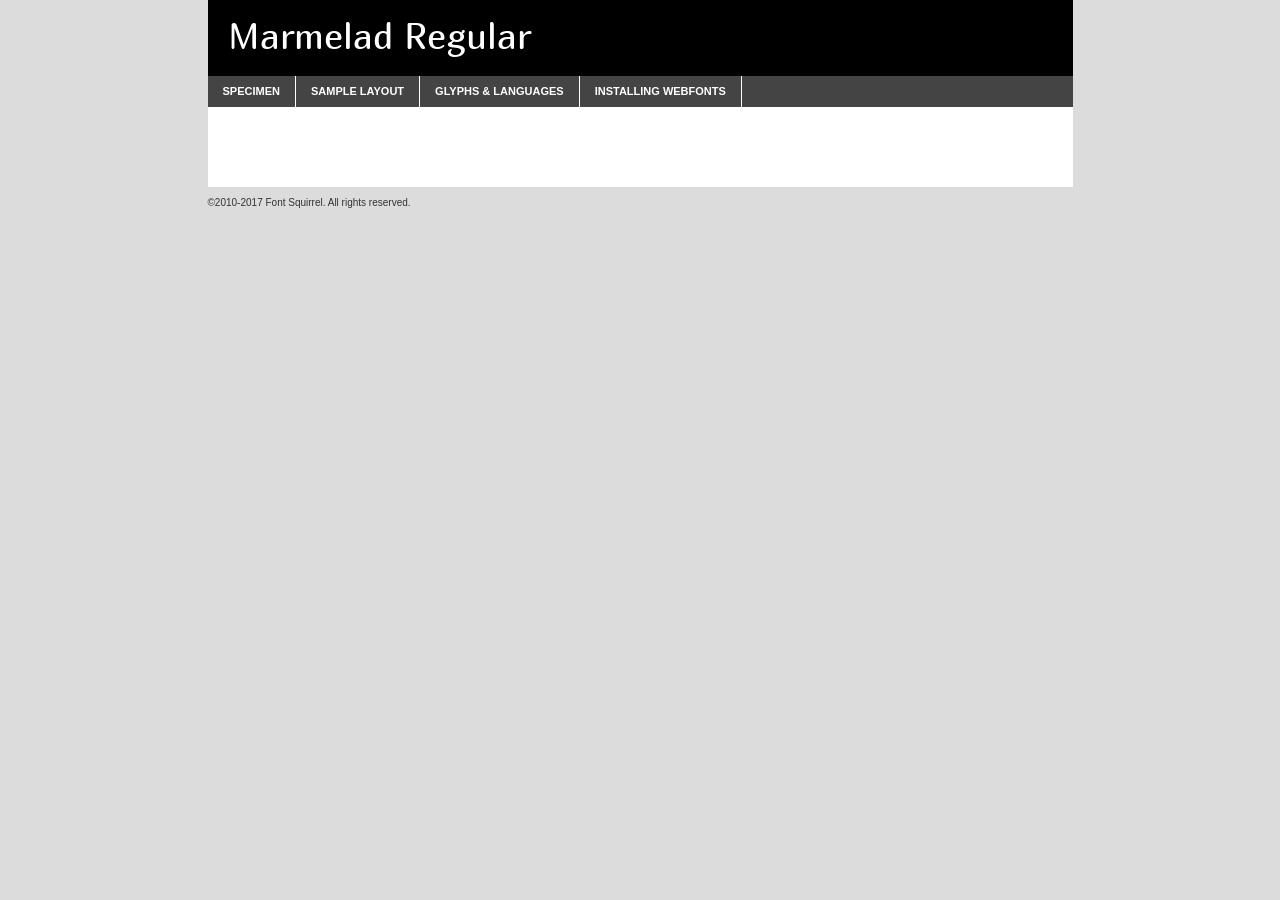
<file: font/marmelad-regular-demo.html>
<!DOCTYPE html PUBLIC "-//W3C//DTD XHTML 1.0 Transitional//EN"
        "http://www.w3.org/TR/xhtml1/DTD/xhtml1-transitional.dtd">

<html xmlns="http://www.w3.org/1999/xhtml" xml:lang="en" lang="en">
<head>
    <meta http-equiv="Content-Type" content="text/html; charset=utf-8"/>
    <script src="http://ajax.googleapis.com/ajax/libs/jquery/1.7.2/jquery.min.js" type="text/javascript" charset="utf-8"></script>
    <script type="text/javascript">
		(function($) {
			$.fn.easyTabs = function(option) {
				var param = jQuery.extend({ fadeSpeed: 'fast', defaultContent: 1, activeClass: 'active' }, option);
				$(this).each(function() {
					var thisId = '#' + this.id;
					if ( param.defaultContent == '' )
					{
						param.defaultContent = 1;
					}
					if ( typeof param.defaultContent == 'number' )
					{
						var defaultTab = $(thisId + ' .tabs li:eq(' + (param.defaultContent - 1) + ') a').attr('href').substr(1);
					}
					else
					{
						var defaultTab = param.defaultContent;
					}
					$(thisId + ' .tabs li a').each(function() {
						var tabToHide = $(this).attr('href').substr(1);
						$('#' + tabToHide).addClass('easytabs-tab-content');
					});
					hideAll();
					changeContent(defaultTab);

					function hideAll() {$(thisId + ' .easytabs-tab-content').hide();}

					function changeContent(tabId)
					{
						hideAll();
						$(thisId + ' .tabs li').removeClass(param.activeClass);
						$(thisId + ' .tabs li a[href=#' + tabId + ']').closest('li').addClass(param.activeClass);
						if ( param.fadeSpeed != 'none' )
						{
							$(thisId + ' #' + tabId).fadeIn(param.fadeSpeed);
						}
						else
						{
							$(thisId + ' #' + tabId).show();
						}
					}

					$(thisId + ' .tabs li').click(function() {
						var tabId = $(this).find('a').attr('href').substr(1);
						changeContent(tabId);
						return false;
					});
				});
			}
		})(jQuery);
    </script>
    <link rel="stylesheet" href="specimen_files/specimen_stylesheet.css" type="text/css" charset="utf-8"/>
    <link rel="stylesheet" href="stylesheet.css" type="text/css" charset="utf-8"/>

    <style type="text/css">
        		body {
			font-family: 'marmeladregular';
        		}

            </style>

    <title>Marmelad Regular Specimen</title>


    <script type="text/javascript" charset="utf-8">
		$(document).ready(function() {
			$('#container').easyTabs({ defaultContent: 1 });
		});
    </script>
</head>

<body>
<div id="container">
    <div id="header">
		Marmelad Regular    </div>
    <ul class="tabs">
        <li><a href="#specimen">Specimen</a></li>
        <li><a href="#layout">Sample Layout</a></li>
		        <li><a href="#glyphs">Glyphs &amp; Languages</a></li>
        <li><a href="#installing">Installing Webfonts</a></li>

    </ul>

    <div id="main_content">


        <div id="specimen">

            <div class="section">
                <div class="grid12 firstcol">
                    <div class="huge">AaBb</div>
                </div>
            </div>

            <div class="section">
                <div class="glyph_range">A&#x200B;B&#x200b;C&#x200b;D&#x200b;E&#x200b;F&#x200b;G&#x200b;H&#x200b;I&#x200b;J&#x200b;K&#x200b;L&#x200b;M&#x200b;N&#x200b;O&#x200b;P&#x200b;Q&#x200b;R&#x200b;S&#x200b;T&#x200b;U&#x200b;V&#x200b;W&#x200b;X&#x200b;Y&#x200b;Z&#x200b;a&#x200b;b&#x200b;c&#x200b;d&#x200b;e&#x200b;f&#x200b;g&#x200b;h&#x200b;i&#x200b;j&#x200b;k&#x200b;l&#x200b;m&#x200b;n&#x200b;o&#x200b;p&#x200b;q&#x200b;r&#x200b;s&#x200b;t&#x200b;u&#x200b;v&#x200b;w&#x200b;x&#x200b;y&#x200b;z&#x200b;1&#x200b;2&#x200b;3&#x200b;4&#x200b;5&#x200b;6&#x200b;7&#x200b;8&#x200b;9&#x200b;0&#x200b;&amp;&#x200b;.&#x200b;,&#x200b;?&#x200b;!&#x200b;&#64;&#x200b;(&#x200b;)&#x200b;#&#x200b;$&#x200b;%&#x200b;*&#x200b;+&#x200b;-&#x200b;=&#x200b;:&#x200b;;</div>
            </div>
            <div class="section">
                <div class="grid12 firstcol">
                    <table class="sample_table">
                        <tr>
                            <td>10</td>
                            <td class="size10">abcdefghijklmnopqrstuvwxyzABCDEFGHIJKLMNOPQRSTUVWXYZ0123456789abcdefghijklmnopqrstuvwxyzABCDEFGHIJKLMNOPQRSTUVWXYZ0123456789abcdefghijklmnopqrstuvwxyzABCDEFGHIJKLMNOPQRSTUVWXYZ</td>
                        </tr>
                        <tr>
                            <td>11</td>
                            <td class="size11">abcdefghijklmnopqrstuvwxyzABCDEFGHIJKLMNOPQRSTUVWXYZ0123456789abcdefghijklmnopqrstuvwxyzABCDEFGHIJKLMNOPQRSTUVWXYZ0123456789abcdefghijklmnopqrstuvwxyzABCDEFGHIJKLMNOPQRSTUVWXYZ</td>
                        </tr>
                        <tr>
                            <td>12</td>
                            <td class="size12">abcdefghijklmnopqrstuvwxyzABCDEFGHIJKLMNOPQRSTUVWXYZ0123456789abcdefghijklmnopqrstuvwxyzABCDEFGHIJKLMNOPQRSTUVWXYZ0123456789abcdefghijklmnopqrstuvwxyzABCDEFGHIJKLMNOPQRSTUVWXYZ</td>
                        </tr>
                        <tr>
                            <td>13</td>
                            <td class="size13">abcdefghijklmnopqrstuvwxyzABCDEFGHIJKLMNOPQRSTUVWXYZ0123456789abcdefghijklmnopqrstuvwxyzABCDEFGHIJKLMNOPQRSTUVWXYZ0123456789abcdefghijklmnopqrstuvwxyzABCDEFGHIJKLMNOPQRSTUVWXYZ</td>
                        </tr>
                        <tr>
                            <td>14</td>
                            <td class="size14">abcdefghijklmnopqrstuvwxyzABCDEFGHIJKLMNOPQRSTUVWXYZ0123456789abcdefghijklmnopqrstuvwxyzABCDEFGHIJKLMNOPQRSTUVWXYZ0123456789abcdefghijklmnopqrstuvwxyzABCDEFGHIJKLMNOPQRSTUVWXYZ</td>
                        </tr>
                        <tr>
                            <td>16</td>
                            <td class="size16">abcdefghijklmnopqrstuvwxyzABCDEFGHIJKLMNOPQRSTUVWXYZ0123456789abcdefghijklmnopqrstuvwxyzABCDEFGHIJKLMNOPQRSTUVWXYZ</td>
                        </tr>
                        <tr>
                            <td>18</td>
                            <td class="size18">abcdefghijklmnopqrstuvwxyzABCDEFGHIJKLMNOPQRSTUVWXYZ0123456789abcdefghijklmnopqrstuvwxyzABCDEFGHIJKLMNOPQRSTUVWXYZ</td>
                        </tr>
                        <tr>
                            <td>20</td>
                            <td class="size20">abcdefghijklmnopqrstuvwxyzABCDEFGHIJKLMNOPQRSTUVWXYZ0123456789abcdefghijklmnopqrstuvwxyzABCDEFGHIJKLMNOPQRSTUVWXYZ</td>
                        </tr>
                        <tr>
                            <td>24</td>
                            <td class="size24">abcdefghijklmnopqrstuvwxyzABCDEFGHIJKLMNOPQRSTUVWXYZ0123456789abcdefghijklmnopqrstuvwxyzABCDEFGHIJKLMNOPQRSTUVWXYZ</td>
                        </tr>
                        <tr>
                            <td>30</td>
                            <td class="size30">abcdefghijklmnopqrstuvwxyzABCDEFGHIJKLMNOPQRSTUVWXYZ0123456789abcdefghijklmnopqrstuvwxyzABCDEFGHIJKLMNOPQRSTUVWXYZ</td>
                        </tr>
                        <tr>
                            <td>36</td>
                            <td class="size36">abcdefghijklmnopqrstuvwxyzABCDEFGHIJKLMNOPQRSTUVWXYZ0123456789abcdefghijklmnopqrstuvwxyzABCDEFGHIJKLMNOPQRSTUVWXYZ</td>
                        </tr>
                        <tr>
                            <td>48</td>
                            <td class="size48">abcdefghijklmnopqrstuvwxyzABCDEFGHIJKLMNOPQRSTUVWXYZ0123456789abcdefghijklmnopqrstuvwxyzABCDEFGHIJKLMNOPQRSTUVWXYZ</td>
                        </tr>
                        <tr>
                            <td>60</td>
                            <td class="size60">abcdefghijklmnopqrstuvwxyzABCDEFGHIJKLMNOPQRSTUVWXYZ0123456789abcdefghijklmnopqrstuvwxyzABCDEFGHIJKLMNOPQRSTUVWXYZ</td>
                        </tr>
                        <tr>
                            <td>72</td>
                            <td class="size72">abcdefghijklmnopqrstuvwxyzABCDEFGHIJKLMNOPQRSTUVWXYZ0123456789abcdefghijklmnopqrstuvwxyzABCDEFGHIJKLMNOPQRSTUVWXYZ</td>
                        </tr>
                        <tr>
                            <td>90</td>
                            <td class="size90">abcdefghijklmnopqrstuvwxyzABCDEFGHIJKLMNOPQRSTUVWXYZ0123456789abcdefghijklmnopqrstuvwxyzABCDEFGHIJKLMNOPQRSTUVWXYZ</td>
                        </tr>
                    </table>

                </div>

            </div>


            <div class="section" id="bodycomparison">


                <div id="xheight">
                    <div class="fontbody">&#x25FC;&#x25FC;&#x25FC;&#x25FC;&#x25FC;&#x25FC;&#x25FC;&#x25FC;&#x25FC;&#x25FC;&#x25FC;&#x25FC;&#x25FC;&#x25FC;&#x25FC;&#x25FC;&#x25FC;&#x25FC;&#x25FC;&#x25FC;&#x25FC;&#x25FC;&#x25FC;&#x25FC;&#x25FC;&#x25FC;&#x25FC;&#x25FC;&#x25FC;&#x25FC;&#x25FC;&#x25FC;&#x25FC;&#x25FC;&#x25FC;&#x25FC;&#x25FC;&#x25FC;&#x25FC;&#x25FC;&#x25FC;&#x25FC;&#x25FC;&#x25FC;&#x25FC;&#x25FC;&#x25FC;&#x25FC;&#x25FC;&#x25FC;&#x25FC;&#x25FC;&#x25FC;&#x25FC;&#x25FC;&#x25FC;&#x25FC;&#x25FC;&#x25FC;&#x25FC;&#x25FC;&#x25FC;&#x25FC;&#x25FC;&#x25FC;&#x25FC;&#x25FC;&#x25FC;&#x25FC;&#x25FC;&#x25FC;&#x25FC;&#x25FC;&#x25FC;&#x25FC;&#x25FC;&#x25FC;&#x25FC;&#x25FC;&#x25FC;&#x25FC;&#x25FC;&#x25FC;&#x25FC;&#x25FC;&#x25FC;&#x25FC;&#x25FC;&#x25FC;&#x25FC;&#x25FC;&#x25FC;&#x25FC;&#x25FC;&#x25FC;&#x25FC;&#x25FC;&#x25FC;&#x25FC;body</div>
                    <div class="arialbody">body</div>
                    <div class="verdanabody">body</div>
                    <div class="georgiabody">body</div>
                </div>
                <div class="fontbody" style="z-index:1">
                    body<span>Marmelad Regular</span>
                </div>
                <div class="arialbody" style="z-index:1">
                    body<span>Arial</span>
                </div>
                <div class="verdanabody" style="z-index:1">
                    body<span>Verdana</span>
                </div>
                <div class="georgiabody" style="z-index:1">
                    body<span>Georgia</span>
                </div>


            </div>


            <div class="section psample psample_row1" id="">

                <div class="grid2 firstcol">
                    <p class="size10"><span>10.</span>Aenean lacinia bibendum nulla sed consectetur. Fusce dapibus, tellus ac cursus commodo, tortor mauris condimentum nibh, ut fermentum massa justo sit amet risus. Nullam id dolor id nibh ultricies vehicula ut id elit. Cum sociis natoque penatibus et magnis dis parturient montes, nascetur ridiculus mus. Nulla vitae elit libero, a pharetra augue.</p>

                </div>
                <div class="grid3">
                    <p class="size11"><span>11.</span>Aenean lacinia bibendum nulla sed consectetur. Fusce dapibus, tellus ac cursus commodo, tortor mauris condimentum nibh, ut fermentum massa justo sit amet risus. Nullam id dolor id nibh ultricies vehicula ut id elit. Cum sociis natoque penatibus et magnis dis parturient montes, nascetur ridiculus mus. Nulla vitae elit libero, a pharetra augue.</p>

                </div>
                <div class="grid3">
                    <p class="size12"><span>12.</span>Aenean lacinia bibendum nulla sed consectetur. Fusce dapibus, tellus ac cursus commodo, tortor mauris condimentum nibh, ut fermentum massa justo sit amet risus. Nullam id dolor id nibh ultricies vehicula ut id elit. Cum sociis natoque penatibus et magnis dis parturient montes, nascetur ridiculus mus. Nulla vitae elit libero, a pharetra augue.</p>

                </div>
                <div class="grid4">
                    <p class="size13"><span>13.</span>Aenean lacinia bibendum nulla sed consectetur. Fusce dapibus, tellus ac cursus commodo, tortor mauris condimentum nibh, ut fermentum massa justo sit amet risus. Nullam id dolor id nibh ultricies vehicula ut id elit. Cum sociis natoque penatibus et magnis dis parturient montes, nascetur ridiculus mus. Nulla vitae elit libero, a pharetra augue.</p>

                </div>
                <div class="white_blend"></div>

            </div>
            <div class="section psample psample_row2" id="">
                <div class="grid3 firstcol">
                    <p class="size14"><span>14.</span>Aenean lacinia bibendum nulla sed consectetur. Fusce dapibus, tellus ac cursus commodo, tortor mauris condimentum nibh, ut fermentum massa justo sit amet risus. Nullam id dolor id nibh ultricies vehicula ut id elit. Cum sociis natoque penatibus et magnis dis parturient montes, nascetur ridiculus mus. Nulla vitae elit libero, a pharetra augue.</p>

                </div>
                <div class="grid4">
                    <p class="size16"><span>16.</span>Aenean lacinia bibendum nulla sed consectetur. Fusce dapibus, tellus ac cursus commodo, tortor mauris condimentum nibh, ut fermentum massa justo sit amet risus. Nullam id dolor id nibh ultricies vehicula ut id elit. Cum sociis natoque penatibus et magnis dis parturient montes, nascetur ridiculus mus. Nulla vitae elit libero, a pharetra augue.</p>

                </div>
                <div class="grid5">
                    <p class="size18"><span>18.</span>Aenean lacinia bibendum nulla sed consectetur. Fusce dapibus, tellus ac cursus commodo, tortor mauris condimentum nibh, ut fermentum massa justo sit amet risus. Nullam id dolor id nibh ultricies vehicula ut id elit. Cum sociis natoque penatibus et magnis dis parturient montes, nascetur ridiculus mus. Nulla vitae elit libero, a pharetra augue.</p>

                </div>

                <div class="white_blend"></div>

            </div>

            <div class="section psample psample_row3" id="">
                <div class="grid5 firstcol">
                    <p class="size20"><span>20.</span>Aenean lacinia bibendum nulla sed consectetur. Fusce dapibus, tellus ac cursus commodo, tortor mauris condimentum nibh, ut fermentum massa justo sit amet risus. Nullam id dolor id nibh ultricies vehicula ut id elit. Cum sociis natoque penatibus et magnis dis parturient montes, nascetur ridiculus mus. Nulla vitae elit libero, a pharetra augue.</p>
                </div>
                <div class="grid7">
                    <p class="size24"><span>24.</span>Aenean lacinia bibendum nulla sed consectetur. Fusce dapibus, tellus ac cursus commodo, tortor mauris condimentum nibh, ut fermentum massa justo sit amet risus. Nullam id dolor id nibh ultricies vehicula ut id elit. Cum sociis natoque penatibus et magnis dis parturient montes, nascetur ridiculus mus. Nulla vitae elit libero, a pharetra augue.</p>
                </div>

                <div class="white_blend"></div>

            </div>

            <div class="section psample psample_row4" id="">
                <div class="grid12 firstcol">
                    <p class="size30"><span>30.</span>Aenean lacinia bibendum nulla sed consectetur. Fusce dapibus, tellus ac cursus commodo, tortor mauris condimentum nibh, ut fermentum massa justo sit amet risus. Nullam id dolor id nibh ultricies vehicula ut id elit. Cum sociis natoque penatibus et magnis dis parturient montes, nascetur ridiculus mus. Nulla vitae elit libero, a pharetra augue.</p>
                </div>
                <div class="white_blend"></div>

            </div>


            <div class="section psample psample_row1 fullreverse">
                <div class="grid2 firstcol">
                    <p class="size10"><span>10.</span>Aenean lacinia bibendum nulla sed consectetur. Fusce dapibus, tellus ac cursus commodo, tortor mauris condimentum nibh, ut fermentum massa justo sit amet risus. Nullam id dolor id nibh ultricies vehicula ut id elit. Cum sociis natoque penatibus et magnis dis parturient montes, nascetur ridiculus mus. Nulla vitae elit libero, a pharetra augue.</p>

                </div>
                <div class="grid3">
                    <p class="size11"><span>11.</span>Aenean lacinia bibendum nulla sed consectetur. Fusce dapibus, tellus ac cursus commodo, tortor mauris condimentum nibh, ut fermentum massa justo sit amet risus. Nullam id dolor id nibh ultricies vehicula ut id elit. Cum sociis natoque penatibus et magnis dis parturient montes, nascetur ridiculus mus. Nulla vitae elit libero, a pharetra augue.</p>

                </div>
                <div class="grid3">
                    <p class="size12"><span>12.</span>Aenean lacinia bibendum nulla sed consectetur. Fusce dapibus, tellus ac cursus commodo, tortor mauris condimentum nibh, ut fermentum massa justo sit amet risus. Nullam id dolor id nibh ultricies vehicula ut id elit. Cum sociis natoque penatibus et magnis dis parturient montes, nascetur ridiculus mus. Nulla vitae elit libero, a pharetra augue.</p>

                </div>
                <div class="grid4">
                    <p class="size13"><span>13.</span>Aenean lacinia bibendum nulla sed consectetur. Fusce dapibus, tellus ac cursus commodo, tortor mauris condimentum nibh, ut fermentum massa justo sit amet risus. Nullam id dolor id nibh ultricies vehicula ut id elit. Cum sociis natoque penatibus et magnis dis parturient montes, nascetur ridiculus mus. Nulla vitae elit libero, a pharetra augue.</p>

                </div>
                <div class="black_blend"></div>

            </div>

            <div class="section psample psample_row2 fullreverse">
                <div class="grid3 firstcol">
                    <p class="size14"><span>14.</span>Aenean lacinia bibendum nulla sed consectetur. Fusce dapibus, tellus ac cursus commodo, tortor mauris condimentum nibh, ut fermentum massa justo sit amet risus. Nullam id dolor id nibh ultricies vehicula ut id elit. Cum sociis natoque penatibus et magnis dis parturient montes, nascetur ridiculus mus. Nulla vitae elit libero, a pharetra augue.</p>

                </div>
                <div class="grid4">
                    <p class="size16"><span>16.</span>Aenean lacinia bibendum nulla sed consectetur. Fusce dapibus, tellus ac cursus commodo, tortor mauris condimentum nibh, ut fermentum massa justo sit amet risus. Nullam id dolor id nibh ultricies vehicula ut id elit. Cum sociis natoque penatibus et magnis dis parturient montes, nascetur ridiculus mus. Nulla vitae elit libero, a pharetra augue.</p>

                </div>
                <div class="grid5">
                    <p class="size18"><span>18.</span>Aenean lacinia bibendum nulla sed consectetur. Fusce dapibus, tellus ac cursus commodo, tortor mauris condimentum nibh, ut fermentum massa justo sit amet risus. Nullam id dolor id nibh ultricies vehicula ut id elit. Cum sociis natoque penatibus et magnis dis parturient montes, nascetur ridiculus mus. Nulla vitae elit libero, a pharetra augue.</p>

                </div>
                <div class="black_blend"></div>

            </div>

            <div class="section psample fullreverse psample_row3" id="">
                <div class="grid5 firstcol">
                    <p class="size20"><span>20.</span>Aenean lacinia bibendum nulla sed consectetur. Fusce dapibus, tellus ac cursus commodo, tortor mauris condimentum nibh, ut fermentum massa justo sit amet risus. Nullam id dolor id nibh ultricies vehicula ut id elit. Cum sociis natoque penatibus et magnis dis parturient montes, nascetur ridiculus mus. Nulla vitae elit libero, a pharetra augue.</p>
                </div>
                <div class="grid7">
                    <p class="size24"><span>24.</span>Aenean lacinia bibendum nulla sed consectetur. Fusce dapibus, tellus ac cursus commodo, tortor mauris condimentum nibh, ut fermentum massa justo sit amet risus. Nullam id dolor id nibh ultricies vehicula ut id elit. Cum sociis natoque penatibus et magnis dis parturient montes, nascetur ridiculus mus. Nulla vitae elit libero, a pharetra augue.</p>
                </div>

                <div class="black_blend"></div>

            </div>

            <div class="section psample fullreverse psample_row4" id="" style="border-bottom: 20px #000 solid;">
                <div class="grid12 firstcol">
                    <p class="size30"><span>30.</span>Aenean lacinia bibendum nulla sed consectetur. Fusce dapibus, tellus ac cursus commodo, tortor mauris condimentum nibh, ut fermentum massa justo sit amet risus. Nullam id dolor id nibh ultricies vehicula ut id elit. Cum sociis natoque penatibus et magnis dis parturient montes, nascetur ridiculus mus. Nulla vitae elit libero, a pharetra augue.</p>
                </div>
                <div class="black_blend"></div>

            </div>


        </div>

        <div id="layout">

            <div class="section">

                <div class="grid12 firstcol">
                    <h1>Lorem Ipsum Dolor</h1>
                    <h2>Etiam porta sem malesuada magna mollis euismod</h2>

                    <p class="byline">By <a href="#link">Aenean Lacinia</a></p>
                </div>
            </div>
            <div class="section">
                <div class="grid8 firstcol">
                    <p class="large">Donec sed odio dui. Morbi leo risus, porta ac consectetur ac, vestibulum at eros. Fusce dapibus, tellus ac cursus commodo, tortor mauris condimentum nibh, ut fermentum massa justo sit amet risus. </p>


                    <h3>Pellentesque ornare sem</h3>

                    <p>Maecenas sed diam eget risus varius blandit sit amet non magna. Maecenas faucibus mollis interdum. Donec ullamcorper nulla non metus auctor fringilla. Nullam id dolor id nibh ultricies vehicula ut id elit. Nullam id dolor id nibh ultricies vehicula ut id elit. </p>

                    <p>Aenean eu leo quam. Pellentesque ornare sem lacinia quam venenatis vestibulum. Lorem ipsum dolor sit amet, consectetur adipiscing elit. Cum sociis natoque penatibus et magnis dis parturient montes, nascetur ridiculus mus. </p>

                    <p>Nulla vitae elit libero, a pharetra augue. Praesent commodo cursus magna, vel scelerisque nisl consectetur et. Aenean lacinia bibendum nulla sed consectetur. </p>

                    <p>Nullam quis risus eget urna mollis ornare vel eu leo. Nullam quis risus eget urna mollis ornare vel eu leo. Maecenas sed diam eget risus varius blandit sit amet non magna. Donec ullamcorper nulla non metus auctor fringilla. </p>

                    <h3>Cras mattis consectetur</h3>

                    <p>Aenean eu leo quam. Pellentesque ornare sem lacinia quam venenatis vestibulum. Aenean lacinia bibendum nulla sed consectetur. Integer posuere erat a ante venenatis dapibus posuere velit aliquet. Cras mattis consectetur purus sit amet fermentum. </p>

                    <p>Nullam id dolor id nibh ultricies vehicula ut id elit. Nullam quis risus eget urna mollis ornare vel eu leo. Cras mattis consectetur purus sit amet fermentum.</p>
                </div>

                <div class="grid4 sidebar">

                    <div class="box reverse">
                        <p class="last">Nullam quis risus eget urna mollis ornare vel eu leo. Donec ullamcorper nulla non metus auctor fringilla. Cras mattis consectetur purus sit amet fermentum. Sed posuere consectetur est at lobortis. Lorem ipsum dolor sit amet, consectetur adipiscing elit. </p>
                    </div>

                    <p class="caption">Maecenas sed diam eget risus varius.</p>

                    <p>Vestibulum id ligula porta felis euismod semper. Integer posuere erat a ante venenatis dapibus posuere velit aliquet. Vestibulum id ligula porta felis euismod semper. Sed posuere consectetur est at lobortis. Maecenas sed diam eget risus varius blandit sit amet non magna. Fusce dapibus, tellus ac cursus commodo, tortor mauris condimentum nibh, ut fermentum massa justo sit amet risus. </p>


                    <p>Duis mollis, est non commodo luctus, nisi erat porttitor ligula, eget lacinia odio sem nec elit. Aenean lacinia bibendum nulla sed consectetur. Vivamus sagittis lacus vel augue laoreet rutrum faucibus dolor auctor. Aenean lacinia bibendum nulla sed consectetur. Nullam quis risus eget urna mollis ornare vel eu leo. </p>

                    <p>Praesent commodo cursus magna, vel scelerisque nisl consectetur et. Donec ullamcorper nulla non metus auctor fringilla. Maecenas faucibus mollis interdum. Fusce dapibus, tellus ac cursus commodo, tortor mauris condimentum nibh, ut fermentum massa justo sit amet risus. </p>

                </div>
            </div>

        </div>


		

        <div id="glyphs">
            <div class="section">
                <div class="grid12 firstcol">

                    <h1>Language Support</h1>
                    <p>The subset of Marmelad Regular in this kit supports the following languages:<br/>

						Cyrillic, English, Arrernte, Bislama, Cebuano, Fijian, Gilbertese, Hmong, Ibanag, Iloko_ilokano, Interglossa_glosa, Interlingua, Lojban, Norfolk_pitcairnese, Oromo, Rotokas, Seychelles_creole, Shona, Somali, Southern_ndebele, Swahili, Swati_swazi, Tok_pisin, Turkmen_cyrillic, Uyghur_cyrillic, Votic_cyrillic, Warlpiri, Xhosa, Zulu, Latinbasic, Ubasic, Demo, Moldovan                    </p>
                    <h1>Glyph Chart</h1>
                    <p>The subset of Marmelad Regular in this kit includes all the glyphs listed below. Unicode entities are included above each glyph to help you insert individual characters into your layout.</p>
                    <div id="glyph_chart">

																																	                                <div><p>&amp;#13;</p>&#13;</div>
																				                                <div><p>&amp;#32;</p>&#32;</div>
																				                                <div><p>&amp;#33;</p>&#33;</div>
																				                                <div><p>&amp;#34;</p>&#34;</div>
																				                                <div><p>&amp;#35;</p>&#35;</div>
																				                                <div><p>&amp;#36;</p>&#36;</div>
																				                                <div><p>&amp;#37;</p>&#37;</div>
																				                                <div><p>&amp;#38;</p>&#38;</div>
																				                                <div><p>&amp;#39;</p>&#39;</div>
																				                                <div><p>&amp;#40;</p>&#40;</div>
																				                                <div><p>&amp;#41;</p>&#41;</div>
																				                                <div><p>&amp;#42;</p>&#42;</div>
																				                                <div><p>&amp;#43;</p>&#43;</div>
																				                                <div><p>&amp;#44;</p>&#44;</div>
																				                                <div><p>&amp;#45;</p>&#45;</div>
																				                                <div><p>&amp;#46;</p>&#46;</div>
																				                                <div><p>&amp;#47;</p>&#47;</div>
																				                                <div><p>&amp;#48;</p>&#48;</div>
																				                                <div><p>&amp;#49;</p>&#49;</div>
																				                                <div><p>&amp;#50;</p>&#50;</div>
																				                                <div><p>&amp;#51;</p>&#51;</div>
																				                                <div><p>&amp;#52;</p>&#52;</div>
																				                                <div><p>&amp;#53;</p>&#53;</div>
																				                                <div><p>&amp;#54;</p>&#54;</div>
																				                                <div><p>&amp;#55;</p>&#55;</div>
																				                                <div><p>&amp;#56;</p>&#56;</div>
																				                                <div><p>&amp;#57;</p>&#57;</div>
																				                                <div><p>&amp;#58;</p>&#58;</div>
																				                                <div><p>&amp;#59;</p>&#59;</div>
																				                                <div><p>&amp;#60;</p>&#60;</div>
																				                                <div><p>&amp;#61;</p>&#61;</div>
																				                                <div><p>&amp;#62;</p>&#62;</div>
																				                                <div><p>&amp;#63;</p>&#63;</div>
																				                                <div><p>&amp;#64;</p>&#64;</div>
																				                                <div><p>&amp;#65;</p>&#65;</div>
																				                                <div><p>&amp;#66;</p>&#66;</div>
																				                                <div><p>&amp;#67;</p>&#67;</div>
																				                                <div><p>&amp;#68;</p>&#68;</div>
																				                                <div><p>&amp;#69;</p>&#69;</div>
																				                                <div><p>&amp;#70;</p>&#70;</div>
																				                                <div><p>&amp;#71;</p>&#71;</div>
																				                                <div><p>&amp;#72;</p>&#72;</div>
																				                                <div><p>&amp;#73;</p>&#73;</div>
																				                                <div><p>&amp;#74;</p>&#74;</div>
																				                                <div><p>&amp;#75;</p>&#75;</div>
																				                                <div><p>&amp;#76;</p>&#76;</div>
																				                                <div><p>&amp;#77;</p>&#77;</div>
																				                                <div><p>&amp;#78;</p>&#78;</div>
																				                                <div><p>&amp;#79;</p>&#79;</div>
																				                                <div><p>&amp;#80;</p>&#80;</div>
																				                                <div><p>&amp;#81;</p>&#81;</div>
																				                                <div><p>&amp;#82;</p>&#82;</div>
																				                                <div><p>&amp;#83;</p>&#83;</div>
																				                                <div><p>&amp;#84;</p>&#84;</div>
																				                                <div><p>&amp;#85;</p>&#85;</div>
																				                                <div><p>&amp;#86;</p>&#86;</div>
																				                                <div><p>&amp;#87;</p>&#87;</div>
																				                                <div><p>&amp;#88;</p>&#88;</div>
																				                                <div><p>&amp;#89;</p>&#89;</div>
																				                                <div><p>&amp;#90;</p>&#90;</div>
																				                                <div><p>&amp;#91;</p>&#91;</div>
																				                                <div><p>&amp;#92;</p>&#92;</div>
																				                                <div><p>&amp;#93;</p>&#93;</div>
																				                                <div><p>&amp;#94;</p>&#94;</div>
																				                                <div><p>&amp;#95;</p>&#95;</div>
																				                                <div><p>&amp;#96;</p>&#96;</div>
																				                                <div><p>&amp;#97;</p>&#97;</div>
																				                                <div><p>&amp;#98;</p>&#98;</div>
																				                                <div><p>&amp;#99;</p>&#99;</div>
																				                                <div><p>&amp;#100;</p>&#100;</div>
																				                                <div><p>&amp;#101;</p>&#101;</div>
																				                                <div><p>&amp;#102;</p>&#102;</div>
																				                                <div><p>&amp;#103;</p>&#103;</div>
																				                                <div><p>&amp;#104;</p>&#104;</div>
																				                                <div><p>&amp;#105;</p>&#105;</div>
																				                                <div><p>&amp;#106;</p>&#106;</div>
																				                                <div><p>&amp;#107;</p>&#107;</div>
																				                                <div><p>&amp;#108;</p>&#108;</div>
																				                                <div><p>&amp;#109;</p>&#109;</div>
																				                                <div><p>&amp;#110;</p>&#110;</div>
																				                                <div><p>&amp;#111;</p>&#111;</div>
																				                                <div><p>&amp;#112;</p>&#112;</div>
																				                                <div><p>&amp;#113;</p>&#113;</div>
																				                                <div><p>&amp;#114;</p>&#114;</div>
																				                                <div><p>&amp;#115;</p>&#115;</div>
																				                                <div><p>&amp;#116;</p>&#116;</div>
																				                                <div><p>&amp;#117;</p>&#117;</div>
																				                                <div><p>&amp;#118;</p>&#118;</div>
																				                                <div><p>&amp;#119;</p>&#119;</div>
																				                                <div><p>&amp;#120;</p>&#120;</div>
																				                                <div><p>&amp;#121;</p>&#121;</div>
																				                                <div><p>&amp;#122;</p>&#122;</div>
																				                                <div><p>&amp;#123;</p>&#123;</div>
																				                                <div><p>&amp;#124;</p>&#124;</div>
																				                                <div><p>&amp;#125;</p>&#125;</div>
																				                                <div><p>&amp;#126;</p>&#126;</div>
																				                                <div><p>&amp;#160;</p>&#160;</div>
																				                                <div><p>&amp;#162;</p>&#162;</div>
																				                                <div><p>&amp;#163;</p>&#163;</div>
																				                                <div><p>&amp;#165;</p>&#165;</div>
																				                                <div><p>&amp;#168;</p>&#168;</div>
																				                                <div><p>&amp;#169;</p>&#169;</div>
																				                                <div><p>&amp;#171;</p>&#171;</div>
																				                                <div><p>&amp;#173;</p>&#173;</div>
																				                                <div><p>&amp;#174;</p>&#174;</div>
																				                                <div><p>&amp;#180;</p>&#180;</div>
																				                                <div><p>&amp;#184;</p>&#184;</div>
																				                                <div><p>&amp;#187;</p>&#187;</div>
																				                                <div><p>&amp;#710;</p>&#710;</div>
																				                                <div><p>&amp;#730;</p>&#730;</div>
																				                                <div><p>&amp;#732;</p>&#732;</div>
																				                                <div><p>&amp;#1024;</p>&#1024;</div>
																				                                <div><p>&amp;#1025;</p>&#1025;</div>
																				                                <div><p>&amp;#1026;</p>&#1026;</div>
																				                                <div><p>&amp;#1027;</p>&#1027;</div>
																				                                <div><p>&amp;#1028;</p>&#1028;</div>
																				                                <div><p>&amp;#1029;</p>&#1029;</div>
																				                                <div><p>&amp;#1030;</p>&#1030;</div>
																				                                <div><p>&amp;#1031;</p>&#1031;</div>
																				                                <div><p>&amp;#1032;</p>&#1032;</div>
																				                                <div><p>&amp;#1033;</p>&#1033;</div>
																				                                <div><p>&amp;#1034;</p>&#1034;</div>
																				                                <div><p>&amp;#1035;</p>&#1035;</div>
																				                                <div><p>&amp;#1036;</p>&#1036;</div>
																				                                <div><p>&amp;#1037;</p>&#1037;</div>
																				                                <div><p>&amp;#1038;</p>&#1038;</div>
																				                                <div><p>&amp;#1039;</p>&#1039;</div>
																				                                <div><p>&amp;#1040;</p>&#1040;</div>
																				                                <div><p>&amp;#1041;</p>&#1041;</div>
																				                                <div><p>&amp;#1042;</p>&#1042;</div>
																				                                <div><p>&amp;#1043;</p>&#1043;</div>
																				                                <div><p>&amp;#1044;</p>&#1044;</div>
																				                                <div><p>&amp;#1045;</p>&#1045;</div>
																				                                <div><p>&amp;#1046;</p>&#1046;</div>
																				                                <div><p>&amp;#1047;</p>&#1047;</div>
																				                                <div><p>&amp;#1048;</p>&#1048;</div>
																				                                <div><p>&amp;#1049;</p>&#1049;</div>
																				                                <div><p>&amp;#1050;</p>&#1050;</div>
																				                                <div><p>&amp;#1051;</p>&#1051;</div>
																				                                <div><p>&amp;#1052;</p>&#1052;</div>
																				                                <div><p>&amp;#1053;</p>&#1053;</div>
																				                                <div><p>&amp;#1054;</p>&#1054;</div>
																				                                <div><p>&amp;#1055;</p>&#1055;</div>
																				                                <div><p>&amp;#1056;</p>&#1056;</div>
																				                                <div><p>&amp;#1057;</p>&#1057;</div>
																				                                <div><p>&amp;#1058;</p>&#1058;</div>
																				                                <div><p>&amp;#1059;</p>&#1059;</div>
																				                                <div><p>&amp;#1060;</p>&#1060;</div>
																				                                <div><p>&amp;#1061;</p>&#1061;</div>
																				                                <div><p>&amp;#1062;</p>&#1062;</div>
																				                                <div><p>&amp;#1063;</p>&#1063;</div>
																				                                <div><p>&amp;#1064;</p>&#1064;</div>
																				                                <div><p>&amp;#1065;</p>&#1065;</div>
																				                                <div><p>&amp;#1066;</p>&#1066;</div>
																				                                <div><p>&amp;#1067;</p>&#1067;</div>
																				                                <div><p>&amp;#1068;</p>&#1068;</div>
																				                                <div><p>&amp;#1069;</p>&#1069;</div>
																				                                <div><p>&amp;#1070;</p>&#1070;</div>
																				                                <div><p>&amp;#1071;</p>&#1071;</div>
																				                                <div><p>&amp;#1072;</p>&#1072;</div>
																				                                <div><p>&amp;#1073;</p>&#1073;</div>
																				                                <div><p>&amp;#1074;</p>&#1074;</div>
																				                                <div><p>&amp;#1075;</p>&#1075;</div>
																				                                <div><p>&amp;#1076;</p>&#1076;</div>
																				                                <div><p>&amp;#1077;</p>&#1077;</div>
																				                                <div><p>&amp;#1078;</p>&#1078;</div>
																				                                <div><p>&amp;#1079;</p>&#1079;</div>
																				                                <div><p>&amp;#1080;</p>&#1080;</div>
																				                                <div><p>&amp;#1081;</p>&#1081;</div>
																				                                <div><p>&amp;#1082;</p>&#1082;</div>
																				                                <div><p>&amp;#1083;</p>&#1083;</div>
																				                                <div><p>&amp;#1084;</p>&#1084;</div>
																				                                <div><p>&amp;#1085;</p>&#1085;</div>
																				                                <div><p>&amp;#1086;</p>&#1086;</div>
																				                                <div><p>&amp;#1087;</p>&#1087;</div>
																				                                <div><p>&amp;#1088;</p>&#1088;</div>
																				                                <div><p>&amp;#1089;</p>&#1089;</div>
																				                                <div><p>&amp;#1090;</p>&#1090;</div>
																				                                <div><p>&amp;#1091;</p>&#1091;</div>
																				                                <div><p>&amp;#1092;</p>&#1092;</div>
																				                                <div><p>&amp;#1093;</p>&#1093;</div>
																				                                <div><p>&amp;#1094;</p>&#1094;</div>
																				                                <div><p>&amp;#1095;</p>&#1095;</div>
																				                                <div><p>&amp;#1096;</p>&#1096;</div>
																				                                <div><p>&amp;#1097;</p>&#1097;</div>
																				                                <div><p>&amp;#1098;</p>&#1098;</div>
																				                                <div><p>&amp;#1099;</p>&#1099;</div>
																				                                <div><p>&amp;#1100;</p>&#1100;</div>
																				                                <div><p>&amp;#1101;</p>&#1101;</div>
																				                                <div><p>&amp;#1102;</p>&#1102;</div>
																				                                <div><p>&amp;#1103;</p>&#1103;</div>
																				                                <div><p>&amp;#1104;</p>&#1104;</div>
																				                                <div><p>&amp;#1105;</p>&#1105;</div>
																				                                <div><p>&amp;#1106;</p>&#1106;</div>
																				                                <div><p>&amp;#1107;</p>&#1107;</div>
																				                                <div><p>&amp;#1108;</p>&#1108;</div>
																				                                <div><p>&amp;#1109;</p>&#1109;</div>
																				                                <div><p>&amp;#1110;</p>&#1110;</div>
																				                                <div><p>&amp;#1111;</p>&#1111;</div>
																				                                <div><p>&amp;#1112;</p>&#1112;</div>
																				                                <div><p>&amp;#1113;</p>&#1113;</div>
																				                                <div><p>&amp;#1114;</p>&#1114;</div>
																				                                <div><p>&amp;#1115;</p>&#1115;</div>
																				                                <div><p>&amp;#1116;</p>&#1116;</div>
																				                                <div><p>&amp;#1117;</p>&#1117;</div>
																				                                <div><p>&amp;#1118;</p>&#1118;</div>
																				                                <div><p>&amp;#1119;</p>&#1119;</div>
																				                                <div><p>&amp;#1122;</p>&#1122;</div>
																				                                <div><p>&amp;#1123;</p>&#1123;</div>
																				                                <div><p>&amp;#1130;</p>&#1130;</div>
																				                                <div><p>&amp;#1131;</p>&#1131;</div>
																				                                <div><p>&amp;#1138;</p>&#1138;</div>
																				                                <div><p>&amp;#1139;</p>&#1139;</div>
																				                                <div><p>&amp;#1140;</p>&#1140;</div>
																				                                <div><p>&amp;#1141;</p>&#1141;</div>
																				                                <div><p>&amp;#1168;</p>&#1168;</div>
																				                                <div><p>&amp;#1169;</p>&#1169;</div>
																				                                <div><p>&amp;#1170;</p>&#1170;</div>
																				                                <div><p>&amp;#1171;</p>&#1171;</div>
																				                                <div><p>&amp;#1172;</p>&#1172;</div>
																				                                <div><p>&amp;#1173;</p>&#1173;</div>
																				                                <div><p>&amp;#1174;</p>&#1174;</div>
																				                                <div><p>&amp;#1175;</p>&#1175;</div>
																				                                <div><p>&amp;#1176;</p>&#1176;</div>
																				                                <div><p>&amp;#1177;</p>&#1177;</div>
																				                                <div><p>&amp;#1178;</p>&#1178;</div>
																				                                <div><p>&amp;#1179;</p>&#1179;</div>
																				                                <div><p>&amp;#1180;</p>&#1180;</div>
																				                                <div><p>&amp;#1181;</p>&#1181;</div>
																				                                <div><p>&amp;#1184;</p>&#1184;</div>
																				                                <div><p>&amp;#1185;</p>&#1185;</div>
																				                                <div><p>&amp;#1186;</p>&#1186;</div>
																				                                <div><p>&amp;#1187;</p>&#1187;</div>
																				                                <div><p>&amp;#1188;</p>&#1188;</div>
																				                                <div><p>&amp;#1189;</p>&#1189;</div>
																				                                <div><p>&amp;#1194;</p>&#1194;</div>
																				                                <div><p>&amp;#1195;</p>&#1195;</div>
																				                                <div><p>&amp;#1198;</p>&#1198;</div>
																				                                <div><p>&amp;#1199;</p>&#1199;</div>
																				                                <div><p>&amp;#1200;</p>&#1200;</div>
																				                                <div><p>&amp;#1201;</p>&#1201;</div>
																				                                <div><p>&amp;#1202;</p>&#1202;</div>
																				                                <div><p>&amp;#1203;</p>&#1203;</div>
																				                                <div><p>&amp;#1206;</p>&#1206;</div>
																				                                <div><p>&amp;#1207;</p>&#1207;</div>
																				                                <div><p>&amp;#1208;</p>&#1208;</div>
																				                                <div><p>&amp;#1209;</p>&#1209;</div>
																				                                <div><p>&amp;#1210;</p>&#1210;</div>
																				                                <div><p>&amp;#1211;</p>&#1211;</div>
																				                                <div><p>&amp;#1216;</p>&#1216;</div>
																				                                <div><p>&amp;#1217;</p>&#1217;</div>
																				                                <div><p>&amp;#1218;</p>&#1218;</div>
																				                                <div><p>&amp;#1227;</p>&#1227;</div>
																				                                <div><p>&amp;#1228;</p>&#1228;</div>
																				                                <div><p>&amp;#1231;</p>&#1231;</div>
																				                                <div><p>&amp;#1232;</p>&#1232;</div>
																				                                <div><p>&amp;#1233;</p>&#1233;</div>
																				                                <div><p>&amp;#1234;</p>&#1234;</div>
																				                                <div><p>&amp;#1235;</p>&#1235;</div>
																				                                <div><p>&amp;#1236;</p>&#1236;</div>
																				                                <div><p>&amp;#1237;</p>&#1237;</div>
																				                                <div><p>&amp;#1238;</p>&#1238;</div>
																				                                <div><p>&amp;#1239;</p>&#1239;</div>
																				                                <div><p>&amp;#1240;</p>&#1240;</div>
																				                                <div><p>&amp;#1241;</p>&#1241;</div>
																				                                <div><p>&amp;#1244;</p>&#1244;</div>
																				                                <div><p>&amp;#1245;</p>&#1245;</div>
																				                                <div><p>&amp;#1246;</p>&#1246;</div>
																				                                <div><p>&amp;#1247;</p>&#1247;</div>
																				                                <div><p>&amp;#1250;</p>&#1250;</div>
																				                                <div><p>&amp;#1251;</p>&#1251;</div>
																				                                <div><p>&amp;#1252;</p>&#1252;</div>
																				                                <div><p>&amp;#1253;</p>&#1253;</div>
																				                                <div><p>&amp;#1254;</p>&#1254;</div>
																				                                <div><p>&amp;#1255;</p>&#1255;</div>
																				                                <div><p>&amp;#1256;</p>&#1256;</div>
																				                                <div><p>&amp;#1257;</p>&#1257;</div>
																				                                <div><p>&amp;#1262;</p>&#1262;</div>
																				                                <div><p>&amp;#1263;</p>&#1263;</div>
																				                                <div><p>&amp;#1264;</p>&#1264;</div>
																				                                <div><p>&amp;#1265;</p>&#1265;</div>
																				                                <div><p>&amp;#1266;</p>&#1266;</div>
																				                                <div><p>&amp;#1267;</p>&#1267;</div>
																				                                <div><p>&amp;#1268;</p>&#1268;</div>
																				                                <div><p>&amp;#1269;</p>&#1269;</div>
																				                                <div><p>&amp;#1270;</p>&#1270;</div>
																				                                <div><p>&amp;#1271;</p>&#1271;</div>
																				                                <div><p>&amp;#1272;</p>&#1272;</div>
																				                                <div><p>&amp;#1273;</p>&#1273;</div>
																				                                <div><p>&amp;#8192;</p>&#8192;</div>
																				                                <div><p>&amp;#8193;</p>&#8193;</div>
																				                                <div><p>&amp;#8194;</p>&#8194;</div>
																				                                <div><p>&amp;#8195;</p>&#8195;</div>
																				                                <div><p>&amp;#8196;</p>&#8196;</div>
																				                                <div><p>&amp;#8197;</p>&#8197;</div>
																				                                <div><p>&amp;#8198;</p>&#8198;</div>
																				                                <div><p>&amp;#8199;</p>&#8199;</div>
																				                                <div><p>&amp;#8200;</p>&#8200;</div>
																				                                <div><p>&amp;#8201;</p>&#8201;</div>
																				                                <div><p>&amp;#8202;</p>&#8202;</div>
																				                                <div><p>&amp;#8208;</p>&#8208;</div>
																				                                <div><p>&amp;#8209;</p>&#8209;</div>
																				                                <div><p>&amp;#8210;</p>&#8210;</div>
																				                                <div><p>&amp;#8211;</p>&#8211;</div>
																				                                <div><p>&amp;#8212;</p>&#8212;</div>
																				                                <div><p>&amp;#8216;</p>&#8216;</div>
																				                                <div><p>&amp;#8217;</p>&#8217;</div>
																				                                <div><p>&amp;#8218;</p>&#8218;</div>
																				                                <div><p>&amp;#8220;</p>&#8220;</div>
																				                                <div><p>&amp;#8221;</p>&#8221;</div>
																				                                <div><p>&amp;#8222;</p>&#8222;</div>
																				                                <div><p>&amp;#8226;</p>&#8226;</div>
																				                                <div><p>&amp;#8230;</p>&#8230;</div>
																				                                <div><p>&amp;#8239;</p>&#8239;</div>
																				                                <div><p>&amp;#8249;</p>&#8249;</div>
																				                                <div><p>&amp;#8250;</p>&#8250;</div>
																				                                <div><p>&amp;#8287;</p>&#8287;</div>
																				                                <div><p>&amp;#8364;</p>&#8364;</div>
																				                                <div><p>&amp;#8482;</p>&#8482;</div>
																				                                <div><p>&amp;#9724;</p>&#9724;</div>
																																																										                    </div>
                </div>


            </div>
        </div>


        <div id="specs">

        </div>

        <div id="installing">
            <div class="section">
                <div class="grid7 firstcol">
                    <h1>Installing Webfonts</h1>

                    <p>Webfonts are supported by all major browser platforms but not all in the same way. There are currently four different font formats that must be included in order to target all browsers. This includes TTF, WOFF, EOT and SVG.</p>

                    <h2>1. Upload your webfonts</h2>
                    <p>You must upload your webfont kit to your website. They should be in or near the same directory as your CSS files.</p>

                    <h2>2. Include the webfont stylesheet</h2>
                    <p>A special CSS @font-face declaration helps the various browsers select the appropriate font it needs without causing you a bunch of headaches. Learn more about this syntax by reading the <a href="https://www.fontspring.com/blog/further-hardening-of-the-bulletproof-syntax">Fontspring blog post</a> about it. The code for it is as follows:</p>


                    <code>
                        @font-face{
                        font-family: 'MyWebFont';
                        src: url('WebFont.eot');
                        src: url('WebFont.eot?#iefix') format('embedded-opentype'),
                        url('WebFont.woff') format('woff'),
                        url('WebFont.ttf') format('truetype'),
                        url('WebFont.svg#webfont') format('svg');
                        }
                    </code>

                    <p>We've already gone ahead and generated the code for you. All you have to do is link to the stylesheet in your HTML, like this:</p>
                    <code>&lt;link rel=&quot;stylesheet&quot; href=&quot;stylesheet.css&quot; type=&quot;text/css&quot; charset=&quot;utf-8&quot; /&gt;</code>

                    <h2>3. Modify your own stylesheet</h2>
                    <p>To take advantage of your new fonts, you must tell your stylesheet to use them. Look at the original @font-face declaration above and find the property called "font-family." The name linked there will be what you use to reference the font. Prepend that webfont name to the font stack in the "font-family" property, inside the selector you want to change. For example:</p>
                    <code>p { font-family: 'WebFont', Arial, sans-serif; }</code>

                    <h2>4. Test</h2>
                    <p>Getting webfonts to work cross-browser <em>can</em> be tricky. Use the information in the sidebar to help you if you find that fonts aren't loading in a particular browser.</p>
                </div>

                <div class="grid5 sidebar">
                    <div class="box">
                        <h2>Troubleshooting<br/>Font-Face Problems</h2>
                        <p>Having trouble getting your webfonts to load in your new website? Here are some tips to sort out what might be the problem.</p>

                        <h3>Fonts not showing in any browser</h3>

                        <p>This sounds like you need to work on the plumbing. You either did not upload the fonts to the correct directory, or you did not link the fonts properly in the CSS. If you've confirmed that all this is correct and you still have a problem, take a look at your .htaccess file and see if requests are getting intercepted.</p>

                        <h3>Fonts not loading in iPhone or iPad</h3>

                        <p>The most common problem here is that you are serving the fonts from an IIS server. IIS refuses to serve files that have unknown MIME types. If that is the case, you must set the MIME type for SVG to "image/svg+xml" in the server settings. Follow these instructions from Microsoft if you need help.</p>

                        <h3>Fonts not loading in Firefox</h3>

                        <p>The primary reason for this failure? You are still using a version Firefox older than 3.5. So upgrade already! If that isn't it, then you are very likely serving fonts from a different domain. Firefox requires that all font assets be served from the same domain. Lastly it is possible that you need to add WOFF to your list of MIME types (if you are serving via IIS.)</p>

                        <h3>Fonts not loading in IE</h3>

                        <p>Are you looking at Internet Explorer on an actual Windows machine or are you cheating by using a service like Adobe BrowserLab? Many of these screenshot services do not render @font-face for IE. Best to test it on a real machine.</p>

                        <h3>Fonts not loading in IE9</h3>

                        <p>IE9, like Firefox, requires that fonts be served from the same domain as the website. Make sure that is the case.</p>
                    </div>
                </div>
            </div>

        </div>

    </div>
    <div id="footer">
        <p>&copy;2010-2017 Font Squirrel. All rights reserved.</p>
    </div>
</div>
</body>
</html>
</file>
<file: font/specimen_files/specimen_stylesheet.css>
@import url('grid_12-825-55-15.css');

/*  
	CSS Reset by Eric Meyer - Released under Public Domain
    http://meyerweb.com/eric/tools/css/reset/
*/
html, body, div, span, applet, object, iframe,
h1, h2, h3, h4, h5, h6, p, blockquote, pre,
a, abbr, acronym, address, big, cite, code,
del, dfn, em, font, img, ins, kbd, q, s, samp,
small, strike, strong, sub, sup, tt, var,
b, u, i, center, dl, dt, dd, ol, ul, li,
fieldset, form, label, legend, table,
caption, tbody, tfoot, thead, tr, th, td {
	margin:         0;
	padding:        0;
	border:         0;
	outline:        0;
	font-size:      100%;
	vertical-align: baseline;
	background:     transparent;
}

body {
	line-height: 1;
}

ol, ul {
	list-style: none;
}

blockquote, q {
	quotes: none;
}

blockquote:before, blockquote:after,
q:before, q:after {
	content: '';
	content: none;
}

:focus {
	outline: 0;
}

ins {
	text-decoration: none;
}

del {
	text-decoration: line-through;
}

table {
	border-collapse: collapse;
	border-spacing:  0;
}


body {
	color:            #000;
	background-color: #dcdcdc;
}

a {
	text-decoration: none;
	color:           #1883ba;
}

h1 {
	font-size:     32px;
	font-weight:   normal;
	font-style:    normal;
	margin-bottom: 18px;
}

h2 {
	font-size: 18px;
}

#container {
	width:  865px;
	margin: 0px auto;
}


#header {
	padding:          20px;
	font-size:        36px;
	background-color: #000;
	color:            #fff;
}

#header span {
	color: #666;
}

#main_content {
	background-color: #fff;
	padding:          60px 20px 20px;
}


#footer p {
	margin:         0;
	padding-top:    10px;
	padding-bottom: 50px;
	color:          #333;
	font:           10px Arial, sans-serif;
}

.tabs {
	width:            100%;
	height:           31px;
	background-color: #444;
}

.tabs li {
	float:            left;
	margin:           0;
	overflow:         hidden;
	background-color: #444;
}

.tabs li a {
	display:         block;
	color:           #fff;
	text-decoration: none;
	font:            bold 11px/11px 'Arial';
	text-transform:  uppercase;
	padding:         10px 15px;
	border-right:    1px solid #fff;
}

.tabs li a:hover {
	background-color: #00b3ff;

}

.tabs li.active a {
	color:            #000;
	background-color: #fff;
}


div.huge {

	font-size:      300px;
	line-height:    1em;
	padding:        0;
	letter-spacing: -.02em;
	overflow:       hidden;
}

div.glyph_range {
	font-size:   72px;
	line-height: 1.1em;
}

.size10 {
	font-size: 10px;
}

.size11 {
	font-size: 11px;
}

.size12 {
	font-size: 12px;
}

.size13 {
	font-size: 13px;
}

.size14 {
	font-size: 14px;
}

.size16 {
	font-size: 16px;
}

.size18 {
	font-size: 18px;
}

.size20 {
	font-size: 20px;
}

.size24 {
	font-size: 24px;
}

.size30 {
	font-size: 30px;
}

.size36 {
	font-size: 36px;
}

.size48 {
	font-size: 48px;
}

.size60 {
	font-size: 60px;
}

.size72 {
	font-size: 72px;
}

.size90 {
	font-size: 90px;
}


.psample_row1 {
	height: 120px;
}

.psample_row1 {
	height: 120px;
}

.psample_row2 {
	height: 160px;
}

.psample_row3 {
	height: 160px;
}

.psample_row4 {
	height: 160px;
}

.psample {
	overflow: hidden;
	position: relative;
}

.psample p {
	line-height: 1.3em;
	display:     block;
	overflow:    hidden;
	margin:      0;
}

.psample span {
	margin-right: .5em;
}

.white_blend {
	width:            100%;
	height:           61px;
	background-image: url([data-uri]);
	position:         absolute;
	bottom:           0;
}

.black_blend {
	width:            100%;
	height:           61px;
	background-image: url([data-uri]);
	position:         absolute;
	bottom:           0;
}

.fullreverse {
	background:    #000 !important;
	color:         #fff !important;
	margin-left:   -20px;
	padding-left:  20px;
	margin-right:  -20px;
	padding-right: 20px;
	padding:       20px;
	margin-bottom: 0;
}


.sample_table td {
	padding-top:    3px;
	padding-bottom: 5px;
	padding-left:   5px;
	vertical-align: middle;
	line-height:    1.2em;
}

.sample_table td:first-child {
	background-color: #eee;
	text-align:       right;
	padding-right:    5px;
	padding-left:     0;
	padding:          5px;
	font:             11px/12px 'Courier New', Courier, mono;
}

code {
	white-space:      pre;
	background-color: #eee;
	display:          block;
	padding:          10px;
	margin-bottom:    18px;
	overflow:         auto;
}


.bottom, .last {
	margin-bottom:  0 !important;
	padding-bottom: 0 !important;
}

.box {
	padding:       18px;
	margin-bottom: 18px;
	background:    #eee;
}

.reverse, .reversed {
	background: #000 !important;
	color:      #fff !important;
	border:     none !important;
}

#bodycomparison {
	position:    relative;
	overflow:    hidden;
	font-size:   72px;
	height:      90px;
	white-space: nowrap;
}

#bodycomparison div {
	font-size:   72px;
	line-height: 90px;
	display:     inline;
	margin:      0 15px 0 0;
	padding:     0;
}

#bodycomparison div span {
	font:     10px Arial;
	position: absolute;
	left:     0;
}

#xheight {
	float:       none;
	position:    absolute;
	color:       #d9f3ff;
	font-size:   72px;
	line-height: 90px;
}

.fontbody {
	position: relative;
}

.arialbody {
	font-family: Arial;
	position:    relative;
}

.verdanabody {
	font-family: Verdana;
	position:    relative;
}

.georgiabody {
	font-family: Georgia;
	position:    relative;
}

/* @group Layout page
 */

#layout h1 {
	font-size:   36px;
	line-height: 42px;
	font-weight: normal;
	font-style:  normal;
}

#layout h2 {
	font-size:   24px;
	line-height: 23px;
	font-weight: normal;
	font-style:  normal;
}

#layout h3 {
	font-size:   22px;
	line-height: 1.4em;
	margin-top:  1em;
	font-weight: normal;
	font-style:  normal;
}


#layout p.byline {
	font-size:     12px;
	margin-top:    18px;
	line-height:   12px;
	margin-bottom: 0;
}

#layout p {
	font-size:     14px;
	line-height:   21px;
	margin-bottom: .5em;
}

#layout p.large {
	font-size:   18px;
	line-height: 26px;
}

#layout .sidebar p {
	font-size:   12px;
	line-height: 1.4em;
}

#layout p.caption {
	font-size:     10px;
	margin-top:    -16px;
	margin-bottom: 18px;
}

/* @end */

/* @group Glyphs */

#glyph_chart div {
	background-color: #d9f3ff;
	color:            black;
	float:            left;
	font-size:        36px;
	height:           1.2em;
	line-height:      1.2em;
	margin-bottom:    1px;
	margin-right:     1px;
	text-align:       center;
	width:            1.2em;
	position:         relative;
	padding:          .6em .2em .2em;
}

#glyph_chart div p {
	position:         absolute;
	left:             0;
	top:              0;
	display:          block;
	text-align:       center;
	font:             bold 9px Arial, sans-serif;
	background-color: #3a768f;
	width:            100%;
	color:            #fff;
	padding:          2px 0;
}


#glyphs h1 {
	font-family: Arial, sans-serif;
}

/* @end */

/* @group Installing */

#installing {
	font: 13px Arial, sans-serif;
}

#installing p,
#glyphs p {
	line-height:   1.2em;
	margin-bottom: 18px;
	font:          13px Arial, sans-serif;
}


#installing h3 {
	font-size:  15px;
	margin-top: 18px;
}

/* @end */

#rendering h1 {
	font-family: Arial, sans-serif;
}

.render_table td {
	font:           11px 'Courier New', Courier, mono;
	vertical-align: middle;
}
</file>
<file: font/stylesheet.css>
/*! Generated by Font Squirrel (https://www.fontsquirrel.com) on July 12, 2023 */



@font-face {
    font-family: 'marmeladregular';
    src: url('marmelad-regular-webfont.woff2') format('woff2'),
         url('marmelad-regular-webfont.woff') format('woff');
    font-weight: normal;
    font-style: normal;

}
</file>
